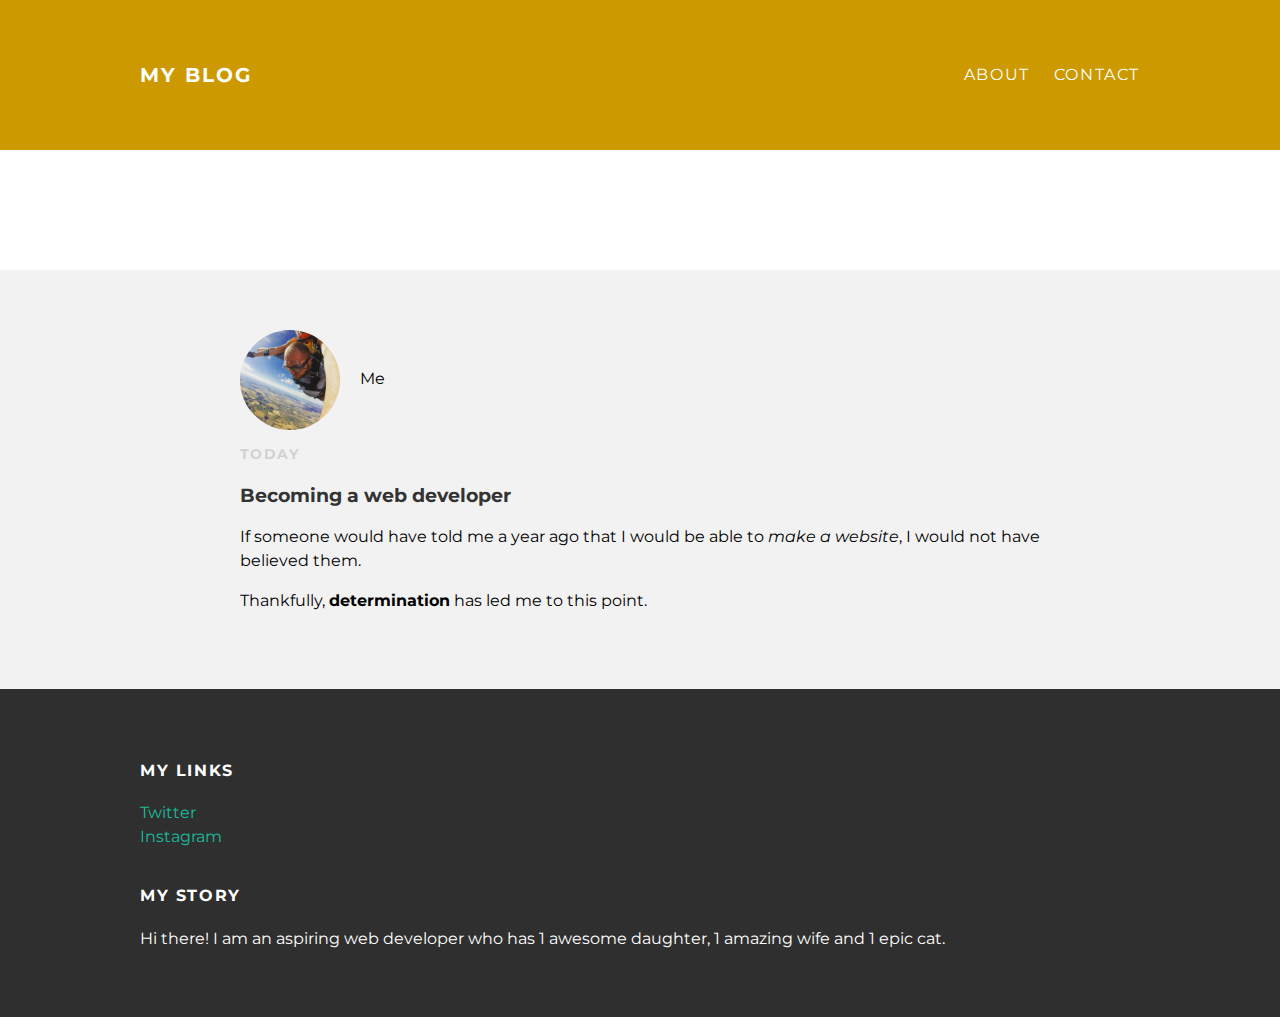
<file: index.html>
<!DOCTYPE html>
<html lang="en" dir="ltr">
  <head>
    <title>My Blog</title>
    <link rel="stylesheet" type="text/css" href="styles.css">
  </head>
  <body>
    <div id="header">
      <div class="container">
        <a id="header-title" href="index.html">My Blog</a>
        <ul id="header-nav" class="">
          <li><a href="about.html">About</a></li>
          <li><a href="mailto:compton.dyllon@gmail.com">Contact</a></li>
        </ul>
        </div>
      </div>

    <div id="content">
      <!-- another post -->
       <div class="post-container">
        <div class="post"> 
         </div>
      </div>
      <div class="post-container">
        <div class="post">
          <div class="post-author">
            <img src="me.png">
            <span>Me</span>
          </div>
          <p class="post-date">Today</p>
          <h3 class="post-title">Becoming a web developer</h3>
          <div class="post-content">
            <p>
             If someone would have told me a year ago that I would be able to <em>make a website</em>, I would not have believed them.
            </p>
            <p>
             Thankfully, <strong>determination</strong> has led me to this point.
            </p>
          </div>
        </div>
        </div>
      </div>


    <div id="footer">
      <div class="container">
        <div class="column">
          <h4>My Links</h4>
          <p>
            <a href="https://twitter.com/ComptonDyllon">Twitter</a>
            <br>
            <a href="https://www.instagram.com/push.start.get.free/">Instagram</a>
          </p>
        </div>
        <div class="column">
          <h4>My Story</h4>
          <p>Hi there! I am an aspiring web developer who has 1 awesome daughter, 1 amazing wife and 1 epic cat.</p>

        </div>
        </div>
      </div>

  </body>
</html>
</file>
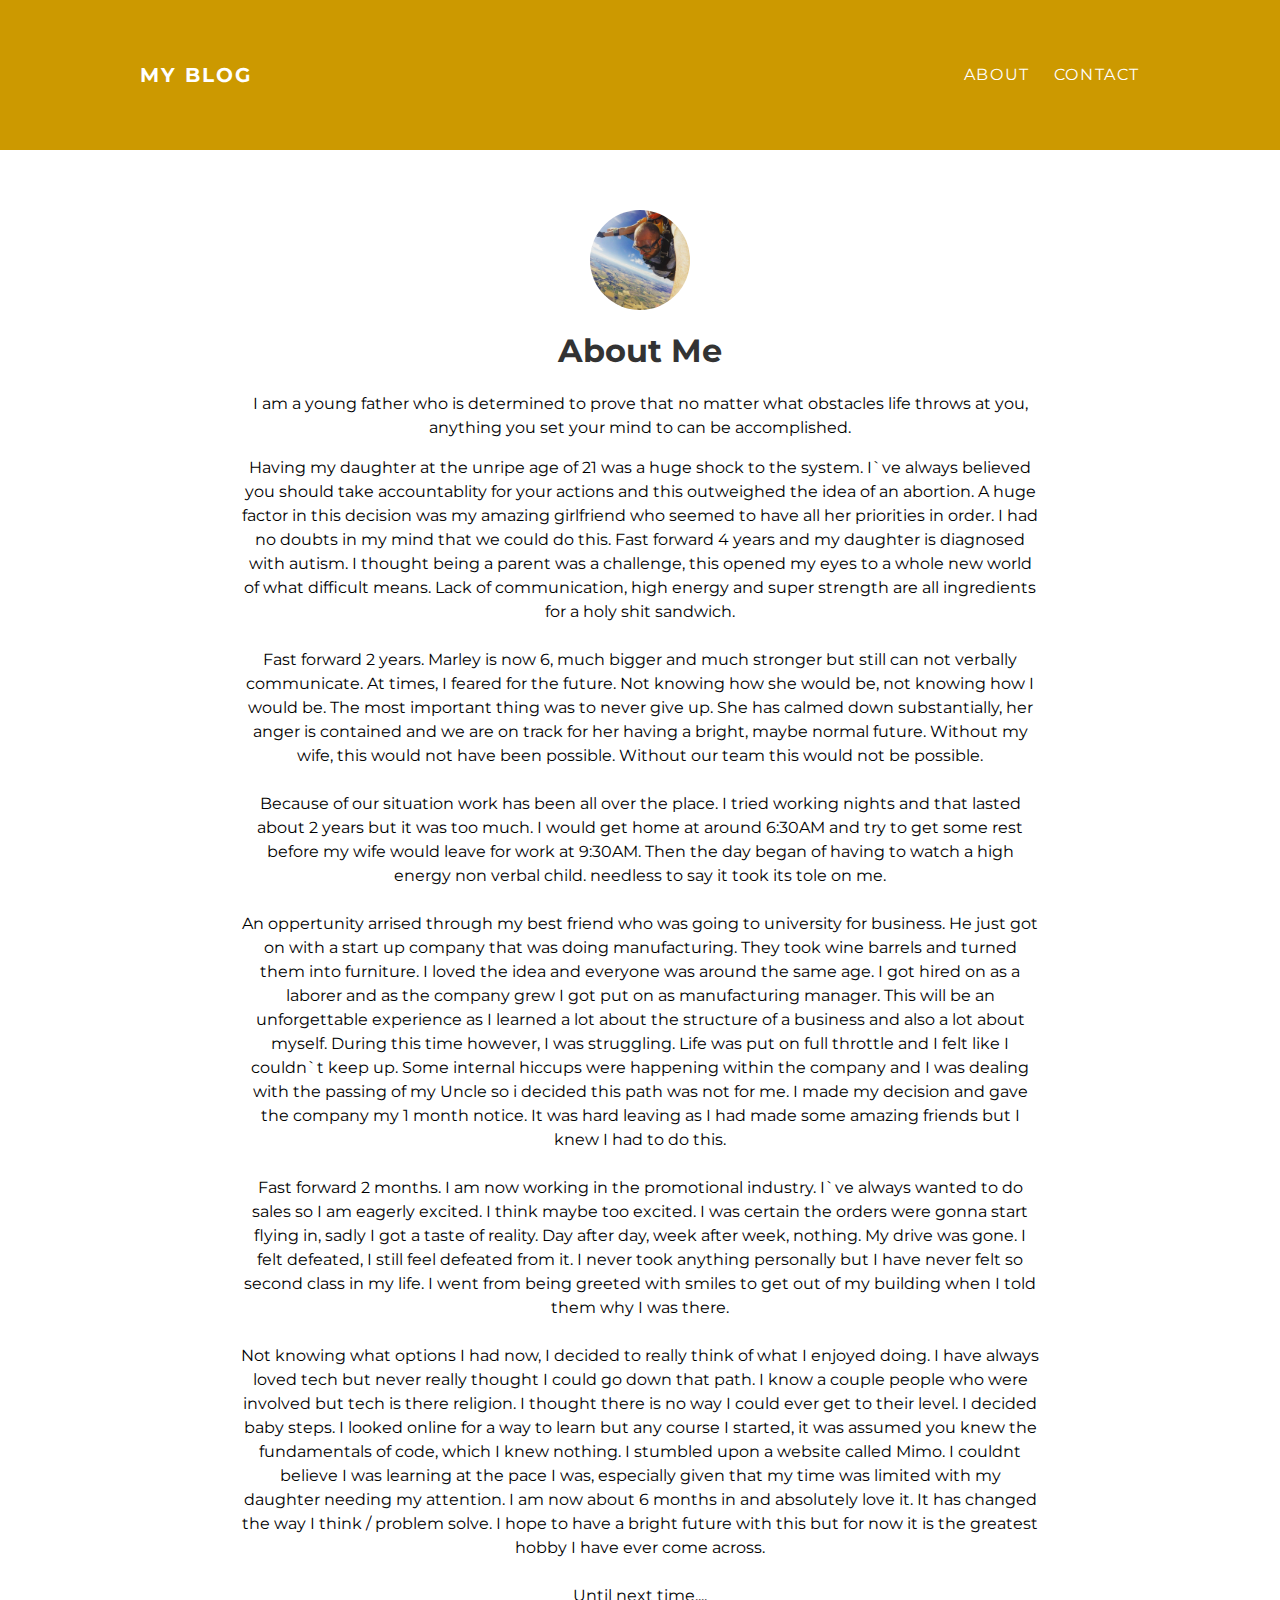
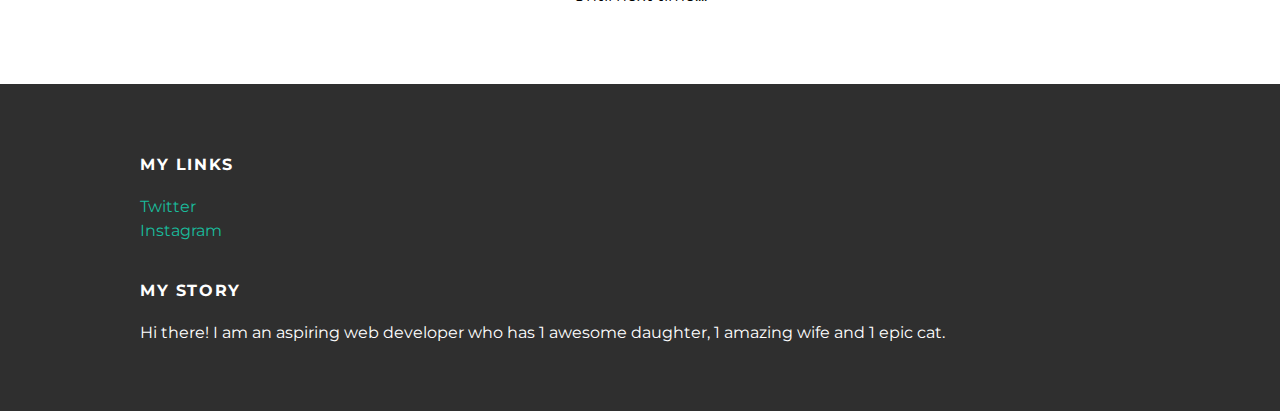
<file: about.html>
<!DOCTYPE html>
<html lang="en" dir="ltr">
  <head>
    <title>My Blog</title>
    <link rel="stylesheet" type="text/css" href="styles.css">
  </head>
  <body>
    <div id="header">
      <div class="container">
        <a id="header-title" href="index.html">My Blog</a>
        <ul id="header-nav">
          <li><a href="about.html">About</a></li>
          <li><a href="Contact">Contact</a></li>
        </ul>
        </div>
      </div>

    <div id="content">
      <div class="container">
        <div class="about">
          <div class="about-author">
            <img src="me.png">
          </div>
          <h1 class="about-title">About Me</h1>
          <div class="about-content">
            <p>
              I am a young father who is determined to prove that no matter what obstacles life throws at you, anything you set your mind to can be accomplished.
            </p>
            <p>
             Having my daughter at the unripe age of 21 was a huge shock to the system. I`ve always believed you should take accountablity for your actions and this outweighed the idea of an abortion.
             A huge factor in this decision was my amazing girlfriend who seemed to have all her priorities in order. I had no doubts in my mind that we could do this. Fast forward 4 years and my daughter is diagnosed with autism.
             I thought being a parent was a challenge, this opened my eyes to a whole new world of what difficult means. Lack of communication, high energy and super strength are all ingredients for a holy shit sandwich.
<br>
<br>
             Fast forward 2 years. Marley is now 6, much bigger and much stronger but still can not verbally communicate. At times, I feared for the future. Not knowing how she would be, not knowing how I would be.
            The most important thing was to never give up. She has calmed down substantially, her anger is contained and we are on track for her having a bright, maybe normal future. Without my wife, this would not have been possible.
            Without our team this would not be possible.
<br>
<br>
            Because of our situation work has been all over the place. I tried working nights and that lasted about 2 years but it was too much. I would get home at around 6:30AM and try to get some rest before my wife would leave for work at 9:30AM.
            Then the day began of having to watch a high energy non verbal child. needless to say it took its tole on me.
<br>
<br>
            An oppertunity arrised through my best friend who was going to university for business. He just got on with a start up company that was doing manufacturing. They took wine barrels and turned them into furniture. I loved the idea and everyone was around the same age.
            I got hired on as a laborer and as the company grew I got put on as manufacturing manager. This will be an unforgettable experience as I learned a lot about the structure of a business and also a lot about myself.
            During this time however, I was struggling. Life was put on full throttle and I felt like I couldn`t keep up. Some internal hiccups were happening within the company and I was dealing with the passing of my Uncle so i decided this path was not for me.
            I made my decision and gave the company my 1 month notice. It was hard leaving as I had made some amazing friends but I knew I had to do this.
<br>
<br>
            Fast forward 2 months. I am now working in the promotional industry. I`ve always wanted to do sales so I am eagerly excited. I think maybe too excited. I was certain the orders were gonna start flying in, sadly I got a taste of reality. Day after day, week after week,
            nothing. My drive was gone. I felt defeated, I still feel defeated from it. I never took anything personally but I have never felt so second class in my life. I went from being greeted with smiles to get out of my building when I told them why I was there.
<br>
<br>
            Not knowing what options I had now, I decided to really think of what I enjoyed doing. I have always loved tech but never really thought I could go down that path.
            I know a couple people who were involved but tech is there religion. I thought there is no way I could ever get to their level. I decided baby steps. I looked online for a way to learn but any course I started, it was assumed you knew the fundamentals of code,
            which I knew nothing. I stumbled upon a website called Mimo. I couldnt believe I was learning at the pace I was, especially given that my time was limited with my daughter needing my attention. I am now about 6 months in and absolutely love it.
            It has changed the way I think / problem solve. I hope to have a bright future with this but for now it is the greatest hobby I have ever come across.
<br>
<br>
            Until next time....


            </p>
          </div>
        </div>
        </div>
      </div>
        </div>
      </div>


    <div id="footer">
     <div class="container">
        <div class="column">
          <h4>My Links</h4>
          <p>
            <a href="https://twitter.com/ComptonDyllon">Twitter</a>
            <br>
            <a href="https://www.instagram.com/push.start.get.free/">Instagram</a>
          </p>
        </div>
        <div class="column">
          <h4>My Story</h4>
          <p>Hi there! I am an aspiring web developer who has 1 awesome daughter, 1 amazing wife and 1 epic cat.</p>

        </div>
        </div>
      </div>

  </body>
</html>
</file>
<file: styles.css>
@import url(https://fonts.googleapis.com/css?family=montserrat:400,700);

body {
  background-color: #fff;
  color: #000000;
  margin: 0;
  font-family: 'montserrat', sans-serif;
}

#header {
  background-color: #cc9900;
  height: 150px;
  line-height: 150px;
}

#header a {
  color: white;
  text-decoration: none;
  text-transform: uppercase;
  letter-spacing: 0.1em;
}

#header a:hover {
  color: #222;
}

#header-title {
  display: block;
  float: left;
  font-size: 20px;
  font-weight: bold;
}

#header-nav {
  display: block;
  float: right;
  margin-top: 0;
}

#header-nav li {
  display: inline;
  padding-left: 20px;
}

.container {
  max-width: 1000px;
  margin: 0 auto;
}

#footer {
  background-color: #2f2f2f;
  padding: 50px 0;
}

.column {
  min-width: 300px;
  display: inline-block;
  vertical-align: top;
}

#footer h4 {
  color: white;
  text-transform: uppercase;
  letter-spacing: 0.1em;
}

#footer p {
  color: white;
}

a {
  color: #1abc9c;
  text-decoration: none;
}

a:hover {
  color: #F6A623;
}

.post, .about {
  max-width: 800px;
  margin: 0 auto;
  padding: 60px 0;
}

.post-author img,
.about-author img {
  width: 100px;
  height: 100px;
  vertical-align: middle;
  border-radius: 50%;
}

.post-author span {
  margin-left: 16px;
}

.post-date {
  color: #D2D2D2;
  font-size: 14px;
  font-weight: bold;
  text-transform: uppercase;
  letter-spacing: 0.1em;
}

h1, h2, h3, h4 {
  color: #333;
}

p {
  line-height: 1.5;
}

.about{
  text-align: center;
}

.post-container:nth-child(even) {
  background-color: #f2f2f2;
}
</file>
